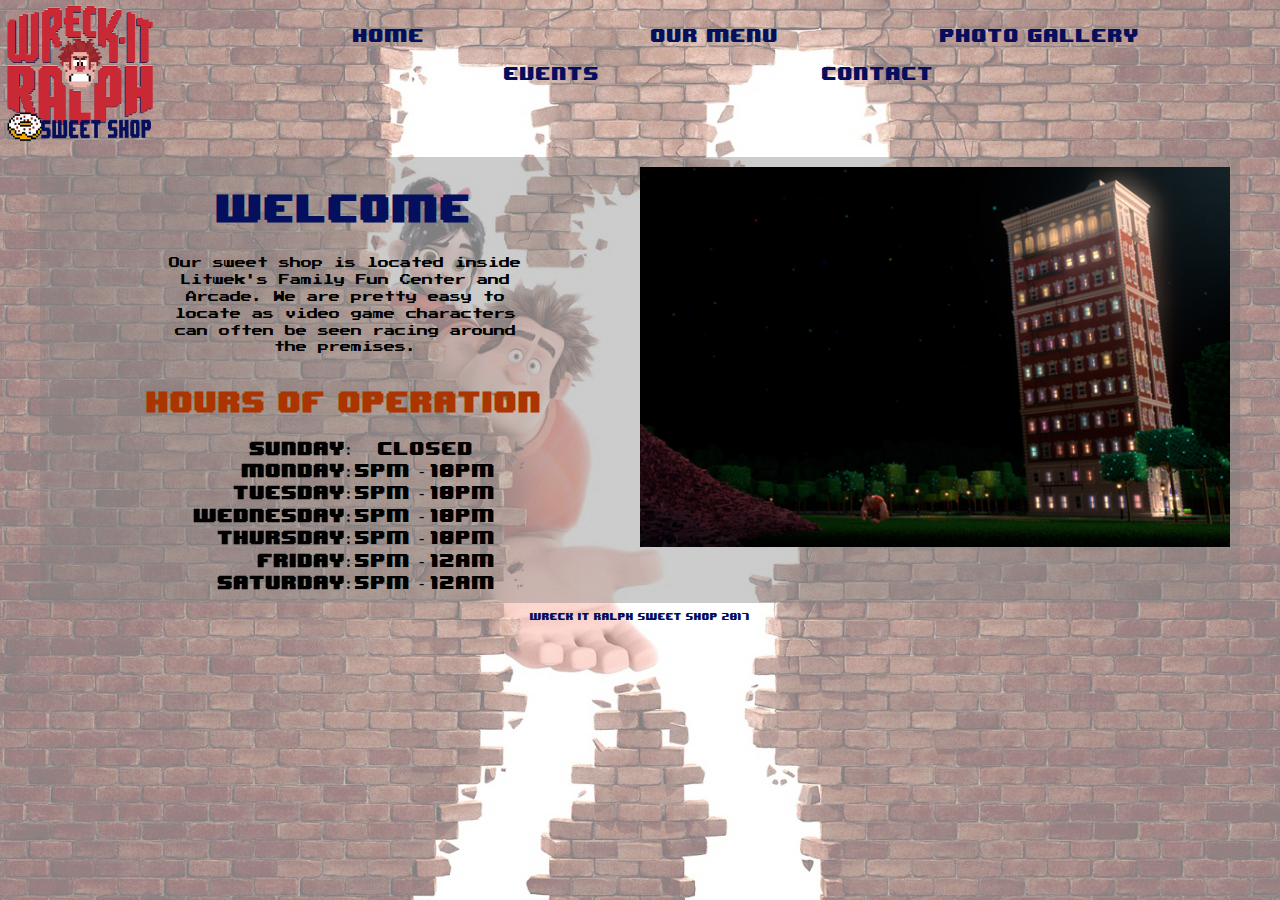
<file: index.html>
<!doctype html>
<html lang="en">
<head>
    <meta charset="utf-8">
    <title>Wreck It Ralph Sweet Shop</title>
    <meta name="description" content="Love sweets? Check out Wreck It Ralph Sweet Shop to meet all of your sweet needs!">
    <meta name="viewport" content="width=device-width, initial-scale=1">
    <link rel="shortcut icon" href="img/favicon.ico"/>
    <link rel="stylesheet" href="css/vendor/normalize.min.css">
    <link rel="stylesheet" href="css/main.css">
</head>
<body>
  <main>
    <h1 class="visuallyhidden">Wreck It Ralph Sweet Shop</h1>
    <header id="main">
      <img src="img/sweetlogo.png" alt="logo" id="logo">
        <div id="menu">
          <h2 class="visuallyhidden">Navigation</h2>
            <div id="nav-trigger">
                <span>Menu</span>
            </div>
            <nav id="nav-main">
              <h3 class="visuallyhidden">Navigational Links</h3>
                <ul>
                  <li><a href="index.html">Home</a></li>
                  <li><a href="menu.html">Our Menu</a></li>
                  <li><a href="gallery.html">Photo Gallery</a></li>
                  <li><a href="events.html">Events</a></li>
                  <li><a href="contact.html">Contact</a></li>
                </ul>
            </nav>
            <nav id="nav-mobile"></nav>
        </div>
    </header>
    <article class="container">
      <h2 class="visuallyhidden">Main Content</h2>
      <section id="welcome">
        <h1>Welcome</h1>
        <p>Our sweet shop is located inside Litwek's Family Fun Center and Arcade.  We are pretty easy to locate as video game characters can often be seen racing around the premises.</p>
      </section>
      <img src="img/location.jpg" alt="Location" id="location">
      <section id="hours">
        <h2>Hours of Operation</h2>
        <div>
          <table>
            <tr><th>Sunday:</th><td>Closed</td></tr>
            <tr><th>Monday:</th><td>5pm - 10pm</td></tr>
            <tr><th>Tuesday:</th><td>5pm - 10pm</td></tr>
            <tr><th>Wednesday:</th><td>5pm - 10pm</td></tr>
            <tr><th>Thursday:</th><td>5pm - 10pm</td></tr>
            <tr><th>Friday:</th><td>5pm - 12am</td></tr>
            <tr><th>Saturday:</th><td>5pm - 12am</td></tr>
          </table>
        </div>
      </section>
    </article>
  </main>
  <footer>
    <p>Wreck It Ralph Sweet Shop 2017</p>
  </footer>

  <script src="js/jquery-3.2.0.min.js"></script>
  <script src="js/modernizr.custom.js"></script>
  <script src="js/main.js"></script>
</body>
</html>
</file>
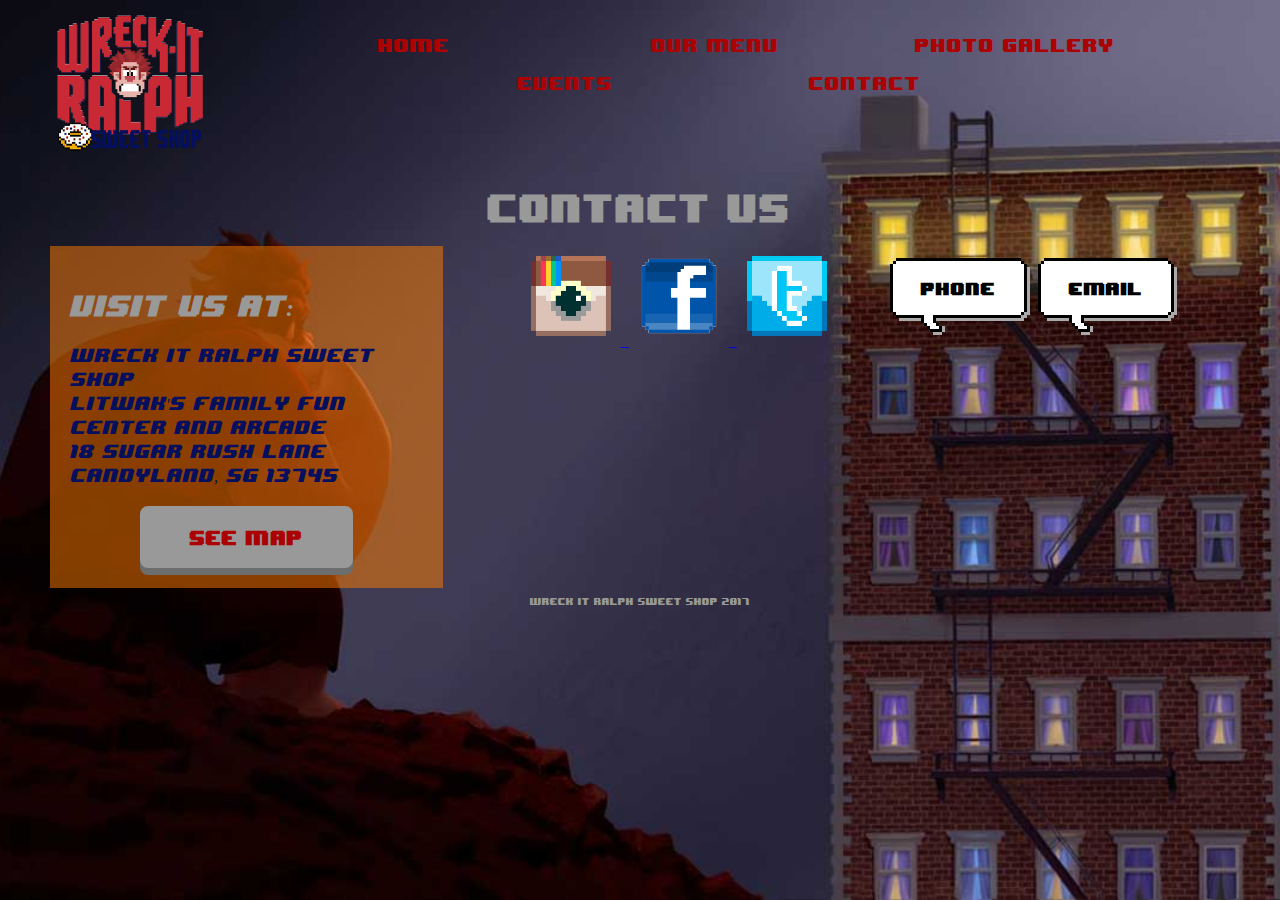
<file: contact.html>
<!doctype html>
<html lang="en">
<head>
    <meta charset="utf-8">
    <title>Wreck It Ralph Sweet Shop</title>
    <meta name="description" content="Love sweets? Check out Wreck It Ralph Sweet Shop to meet all of your sweet needs!">
    <meta name="viewport" content="width=device-width, initial-scale=1">
    <link rel="shortcut icon" href="img/favicon.ico"/>
    <link rel="stylesheet" href="css/vendor/normalize.min.css">
    <link rel="stylesheet" href="css/main.css">
</head>
<body id="contact" class="container">
  <main>
    <h1 class="visuallyhidden">Wreck It Ralph Sweet Shop</h1>
    <header id="main">
      <img src="img/sweetlogo.png" alt="logo" id="logo">
        <div id="menu">
          <h2 class="visuallyhidden">Navigation</h2>
            <div id="nav-trigger">
                <span>Menu</span>
            </div>
            <nav id="nav-main">
              <h3 class="visuallyhidden">Navigational Links</h3>
                <ul id="contactnav">
                  <li><a href="index.html">Home</a></li>
                  <li><a href="menu.html">Our Menu</a></li>
                  <li><a href="gallery.html">Photo Gallery</a></li>
                  <li><a href="events.html">Events</a></li>
                  <li><a href="contact.html">Contact</a></li>
                </ul>
            </nav>
            <nav id="nav-mobile"></nav>
        </div>
    </header>
      <h1>Contact Us</h1>
      <section>
        <h2 class="visuallyhidden">Contact Information</h2>
        <article class="contact" id="address">
          <address>
            <h2>Visit us at:</h2>
            Wreck It Ralph Sweet Shop<br>
            Litwak's Family Fun Center and Arcade<br>
            18 Sugar Rush Lane<br>
            Candyland, SG 13745
          </address>
          <div class="button" id="button">
            <h3 id="map" alt="Our Location">See Map</h3>
            <div id="myModal" class="modal">
              <span class="close">&times;</span>
              <img src="img/map.jpg" class="modal-content" id="largemap" alt="Map">
          </div>
        </div>
      </article>
      <article id="phonemail">
        <div class="link link--hover link--btn">
          <h3 id="phone">Phone</h3>
        </div>
         <div class="link link--hover link--btn">
           <h3 id="email">Email</h3>
         </div>
      </article>
      <article class="icons">
        <h2>Social Media</h2>
        <a href="https://www.instagram.com">
          <img src="img/instagram.png" alt="Instagram">
        </a>
        <a href="https://www.facebook.com">
          <img src="img/facebook.png" alt="Facebook">
        </a>
        <a href="https://www.twitter.com">
          <img src="img/twitter.png" alt="Twitter">
        </a>
      </article>
    </section>

  </main>
  <footer>
    <p id="contactfoot">Wreck It Ralph Sweet Shop 2017</p>
  </footer>

  <script src="js/jquery-3.2.0.min.js"></script>
  <script src="js/modernizr.custom.js"></script>
  <script src="js/main.js"></script>
</body>
</html>
</file>
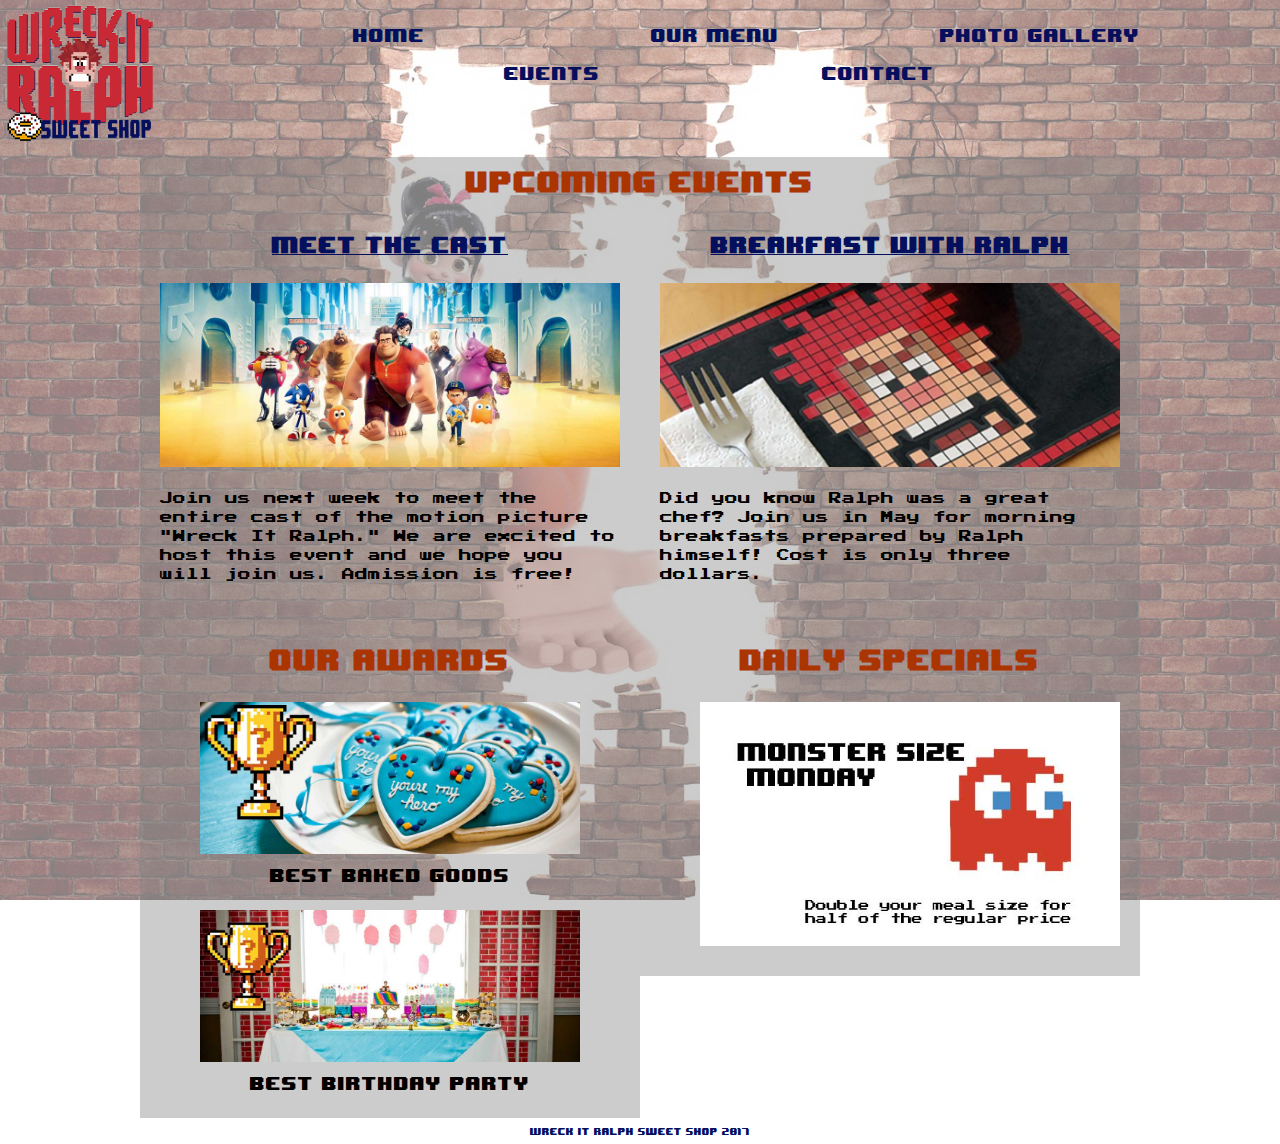
<file: events.html>
<!doctype html>
<html lang="en">
<head>
    <meta charset="utf-8">
    <title>Wreck It Ralph Sweet Shop</title>
    <meta name="description" content="Love sweets? Check out Wreck It Ralph Sweet Shop to meet all of your sweet needs!">
    <meta name="viewport" content="width=device-width, initial-scale=1">
    <link rel="shortcut icon" href="img/favicon.ico"/>
    <link rel="stylesheet" href="css/vendor/normalize.min.css">
    <link rel="stylesheet" href="css/main.css">
</head>
<body>
  <main>
    <h1 class="visuallyhidden">Wreck It Ralph Sweet Shop</h1>
    <header id="main">
      <img src="img/sweetlogo.png" alt="logo" id="logo">
        <div id="menu">
          <h2 class="visuallyhidden">Navigation</h2>
            <div id="nav-trigger">
                <span>Menu</span>
            </div>
            <nav id="nav-main">
              <h3 class="visuallyhidden">Navigational Links</h3>
                <ul>
                  <li><a href="index.html">Home</a></li>
                  <li><a href="menu.html">Our Menu</a></li>
                  <li><a href="gallery.html">Photo Gallery</a></li>
                  <li><a href="events.html">Events</a></li>
                  <li><a href="contact.html">Contact</a></li>
                </ul>
            </nav>
            <nav id="nav-mobile"></nav>
        </div>
    </header>
    <article id="events">
      <section>
        <h2  class="container">Upcoming Events</h2>
        <div id="cast"  class="container">
          <h3>Meet The Cast</h3>
          <img src="img/cast.jpg" alt="Meet The Cast">
          <p>Join us next week to meet the entire cast of the motion picture "Wreck It Ralph."  We are excited to host this event and we hope you will join us.  Admission is free!</p>
        </div>
        <div id="breakfast"  class="container">
          <h3>Breakfast With Ralph</h3>
          <img src="img/breakfast.jpg" alt="Breakfast With Ralph">
          <p>Did you know Ralph was a great chef?  Join us in May for morning breakfasts prepared by Ralph himself!  Cost is only three dollars.</p>
        </div>
      </section>
      <section>
        <div  id="specials"  class="container">
          <h2>Daily Specials</h2>
          <ul class="rslides" id="slides">
            <li><img src="img/monday.jpg" alt="Monday Special"></li>
            <li><img src="img/tuesday.jpg" alt="Tuesday Special"></li>
            <li><img src="img/wednesday.jpg" alt="Wednesday Special"></li>
            <li><img src="img/thursday.jpg" alt="Thursday Special"></li>
            <li><img src="img/friday.jpg" alt="Friday Special"></li>
            <li><img src="img/saturday.jpg" alt="Saturday Special"></li>
          </ul>
        </div>
      </section>
      <section id="awards"  class="container">
        <h2>Our Awards</h2>
        <div>
          <figure>
            <img src="img/award1.jpg" alt="Our First Award">
            <figcaption>Best Baked Goods</figcaption>
          </figure>
          <figure>
            <img src="img/award2.jpg" alt="Our Second Award">
            <figcaption>Best Birthday Party</figcaption>
          </figure>
        </div>
      </section>
      </article>
  </main>
  <footer>
    <p>Wreck It Ralph Sweet Shop 2017</p>
  </footer>

  <script src="js/jquery-3.2.0.min.js"></script>
  <script src="js/responsiveslides.min.js"></script>
  <script src="js/modernizr.custom.js"></script>
  <script src="js/main.js"></script>
</body>
</html>
</file>
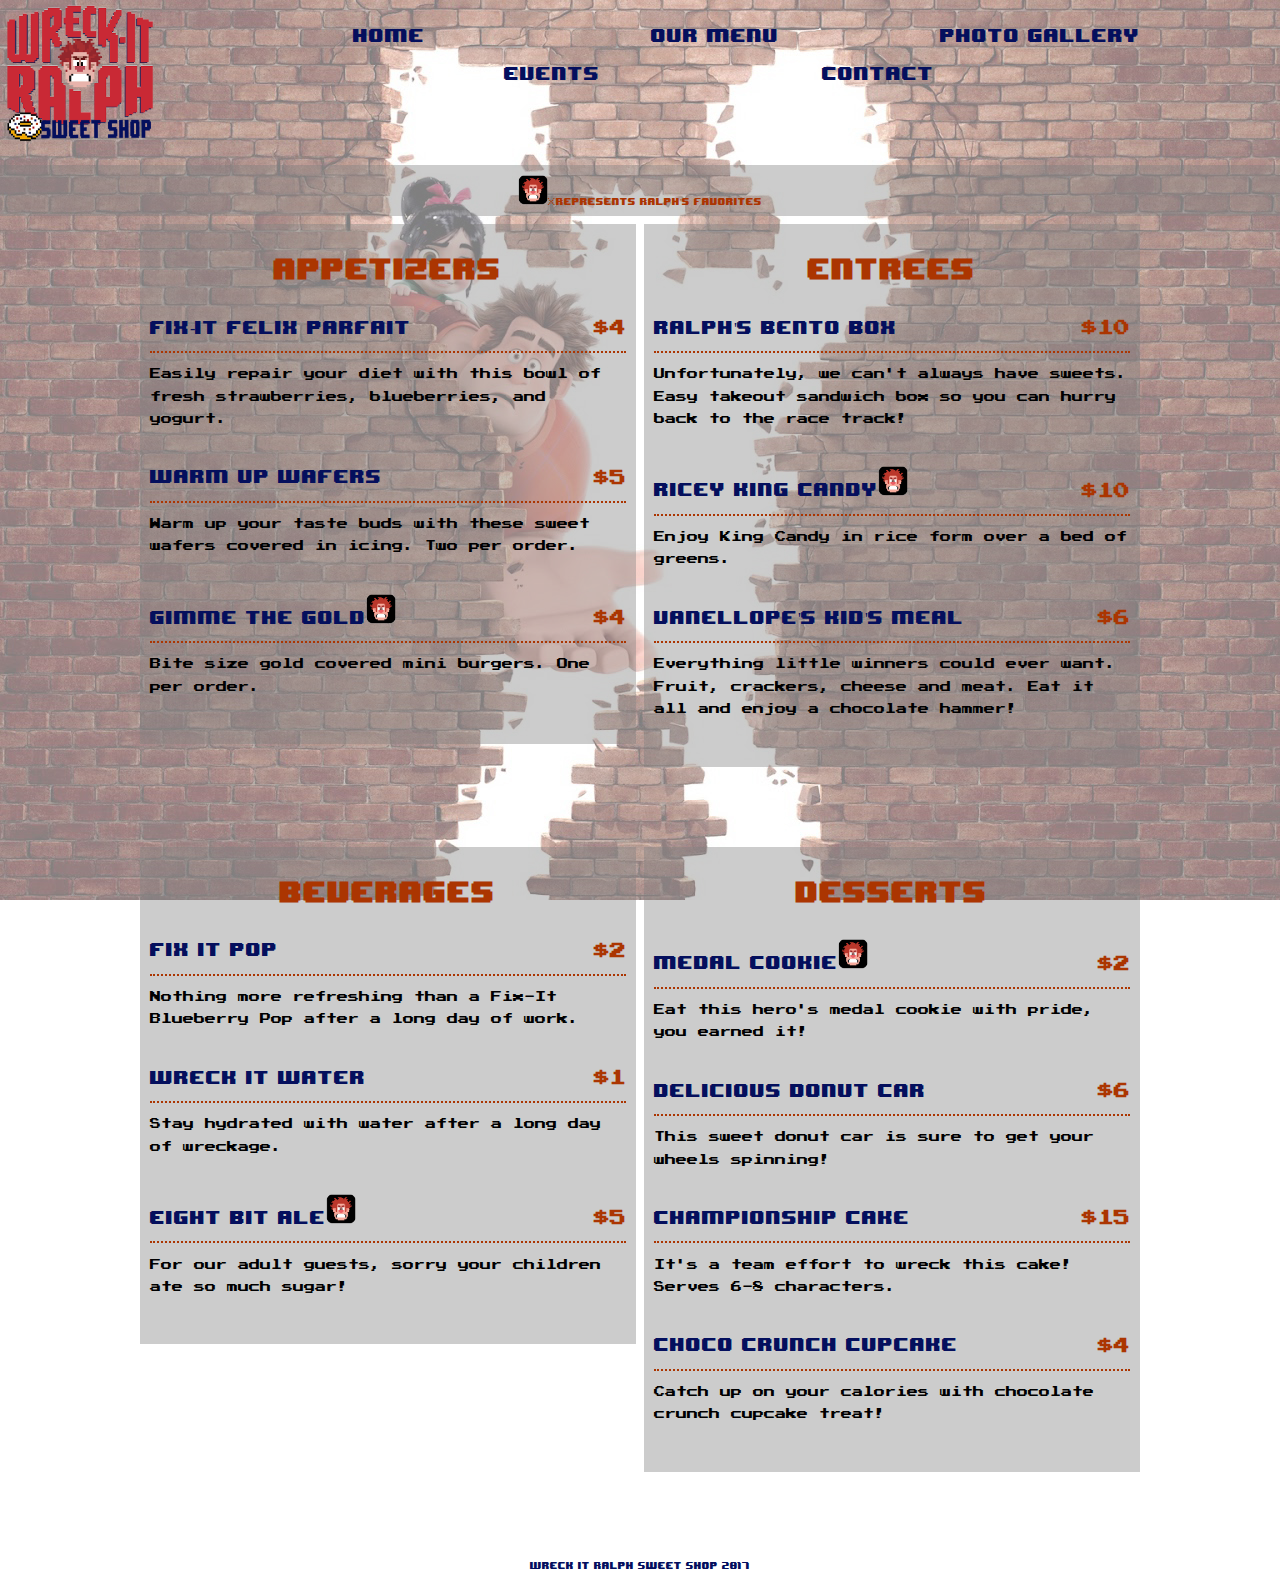
<file: menu.html>
<!doctype html>
<html lang="en">
<head>
    <meta charset="utf-8">
    <title>Wreck It Ralph Sweet Shop</title>
    <meta name="description" content="Love sweets? Check out Wreck It Ralph Sweet Shop to meet all of your sweet needs!">
    <meta name="viewport" content="width=device-width, initial-scale=1">
    <link rel="shortcut icon" href="img/favicon.ico"/>
    <link rel="stylesheet" href="css/vendor/normalize.min.css">
    <link rel="stylesheet" href="css/main.css">
</head>
<body>
  <main>
    <h1 class="visuallyhidden">Wreck It Ralph Sweet Shop</h1>
    <header id="main">
      <img src="img/sweetlogo.png" alt="logo" id="logo">
        <div id="menu">
          <h2 class="visuallyhidden">Navigation</h2>
            <div id="nav-trigger">
                <span>Menu</span>
            </div>
            <nav id="nav-main">
              <h3 class="visuallyhidden">Navigational Links</h3>
                <ul>
                  <li><a href="index.html">Home</a></li>
                  <li><a href="menu.html">Our Menu</a></li>
                  <li><a href="gallery.html">Photo Gallery</a></li>
                  <li><a href="events.html">Events</a></li>
                  <li><a href="contact.html">Contact</a></li>
                </ul>
            </nav>
            <nav id="nav-mobile"></nav>
        </div>
    </header>
    <article>
      <div>
        <p id="favorite"><img src="img/icon.png" alt="Favorites" class="fav">*Represents Ralph's Favorites</p>
      </div>
      <div class="food">
         <div class="mainmenu">
            <h2 class="title">Appetizers</h2>
            <div class="item">
               <div class="name">
                  <p>Fix-It Felix Parfait</p>
               </div>
               <div class="price">
                  <p>$4</p>
               </div>
               <div class="description">
                  <p>Easily repair your diet with this bowl of fresh strawberries, blueberries, and yogurt.</p>
               </div>
            </div>
            <div class="item">
               <div class="name">
                  <p>Warm Up Wafers</p>
               </div>
               <div class="price">
                  <p>$5</p>
               </div>
               <div class="description">
                  <p>Warm up your taste buds with these sweet wafers covered in icing. Two per order.</p>
               </div>
            </div>
            <div class="item">
               <div class="name">
                  <p>Gimme the Gold<img src="img/icon.png" alt="Favorites" class="fav"></p>
               </div>
               <div class="price">
                  <p>$4</p>
               </div>
               <div class="description">
                  <p>Bite size gold covered mini burgers. One per order.</p>
               </div>
            </div>
         </div>
         <div class="mainmenu">
            <h2 class="title">Entrees</h2>
            <div class="item">
               <div class="name">
                  <p>Ralph's Bento Box</p>
               </div>
               <div class="price">
                  <p>$10</p>
               </div>
               <div class="description">
                  <p>Unfortunately, we can't always have sweets.  Easy takeout sandwich box so you can hurry back to the race track!</p>
               </div>
            </div>
            <div class="item">
               <div class="name">
                <p>Ricey King Candy<img src="img/icon.png" alt="Favorites" class="fav"></p>
               </div>
               <div class="price">
                  <p>$10</p>
               </div>
               <div class="description">
                  <p>Enjoy King Candy in rice form over a bed of greens.</p>
               </div>
            </div>
            <div class="item">
               <div class="name">
                  <p>Vanellope's Kid's Meal</p>
               </div>
               <div class="price">
                  <p>$6</p>
               </div>
               <div class="description">
                  <p>Everything little winners could ever want.  Fruit, crackers, cheese and  meat.  Eat it all and enjoy a chocolate hammer!</p>
               </div>
            </div>
         </div>
         <div class="mainmenu">
            <h2 class="title">Beverages</h2>
            <div class="item">
               <div class="name">
                  <p>Fix It Pop</p>
               </div>
               <div class="price">
                  <p>$2</p>
               </div>
               <div class="description">
                  <p>Nothing more refreshing than a Fix-It Blueberry Pop after a long day of work.</p>
               </div>
            </div>
            <div class="item">
               <div class="name">
                  <p>Wreck It Water</p>
               </div>
               <div class="price">
                  <p>$1</p>
               </div>
               <div class="description">
                  <p>Stay hydrated with water after a long day of wreckage.</p>
               </div>
            </div>
            <div class="item">
               <div class="name">
                  <p>Eight Bit Ale<img src="img/icon.png" alt="Favorites" class="fav"></p>
               </div>
               <div class="price">
                  <p>$5</p>
               </div>
               <div class="description">
                  <p>For our adult guests, sorry your children ate so much sugar!</p>
               </div>
            </div>
         </div>
         <div class="mainmenu">
            <h2 class="title">Desserts</h2>
            <div class="item">
               <div class="name">
                  <p>Medal Cookie<img src="img/icon.png" alt="Favorites" class="fav"></p>
               </div>
               <div class="price">
                  <p>$2</p>
               </div>
               <div class="description">
                  <p>Eat this hero's medal cookie with pride, you earned it!</p>
               </div>
            </div>
            <div class="item">
               <div class="name">
                  <p>Delicious Donut Car</p>
               </div>
               <div class="price">
                  <p>$6</p>
               </div>
               <div class="description">
                  <p>This sweet donut car is sure to get your wheels spinning!</p>
               </div>
            </div>
            <div class="item">
               <div class="name">
                  <p>Championship Cake</p>
               </div>
               <div class="price">
                  <p>$15</p>
               </div>
               <div class="description">
                  <p>It's a team effort to wreck this cake! Serves 6-8 characters.</p>
               </div>
            </div>
            <div class="item">
               <div class="name">
                  <p>Choco Crunch Cupcake</p>
               </div>
               <div class="price">
                  <p>$4</p>
               </div>
               <div class="description">
                  <p>Catch up on your calories with chocolate crunch cupcake treat!</p>
               </div>
            </div>
         </div>
      </div>
    </article>
  </main>
  <footer>
    <p>Wreck It Ralph Sweet Shop 2017</p>
  </footer>

  <script src="js/jquery-3.2.0.min.js"></script>
  <script src="js/modernizr.custom.js"></script>
  <script src="js/main.js"></script>
</body>
</html>
</file>
<file: css/main.css>
html {
  box-sizing: border-box;
}

*,
*::before,
*::after {
  box-sizing: inherit;
}

.visuallyhidden {
  border: 0;
  clip: rect(0, 0, 0, 0);
  height: 1px;
  margin: -1px;
  overflow: hidden;
  padding: 0;
  position: absolute;
  width: 1px;
}

body {
  font-family: bit;
  background-image: url('../img/wall.jpg');
  background-position: center center;
  background-repeat: no-repeat;
  background-attachment: fixed;
  background-size: cover;
}

.container {
  width: 100%;
  max-width: 1200px;
  margin: 0 auto;
  padding: 10px;
  background: rgba(128, 128, 128, 0.4);
  text-align: center;
}

@font-face {
  font-family: bit;
  src: url('../fonts/bit-webfont.ttf');
}

@font-face {
  font-family: start;
  src: url('../fonts/start-webfont.ttf');
}

header {
  padding: 5px;
}

#logo {
  display: block;
  max-width: 150px;
  margin: 0 auto;
}

/* Responsive Navigation */
#nav-trigger {
  display: none;
  text-align: center;
  font-family: bit;
}

#nav-trigger span {
  display: inline-block;
  padding: 10px 30px;
  background-color: #999999;
  color: #ab0303;
  cursor: pointer;
  text-transform: uppercase;
  border-radius: 10px;
}

#nav-trigger span ::after {
  display: inline-block;
  margin-left: 10px;
  width: 20px;
  height: 10px;
  content: "";
}

#nav-trigger span :hover {
  background-color: #6c6e6e;
}

#nav-trigger span.open ::after {
  border-left: solid 10px transparent;
  border-top: none;
  border-bottom: solid 10px #ffffff;
  border-right: solid 10px transparent;
}

nav {
  margin-bottom: 30px;
  font-family: bit;
}

nav#nav-main ul {
  list-style-type: none;
  margin: 0;
  padding: 0;
  text-align: center;
}

nav#nav-main li {
  display: inline-block;
}

nav#nav-main li:last-child {
  border-right: none;
}

nav#nav-main a {
  display: block;
  color: #040f5d;
  padding: 10px 20px;
  text-decoration: none;
}

nav#nav-main a:hover {
  background-color: #6c6e6e;
  border-radius: 10px;
  color: #ffffff;
}

nav#nav-mobile {
  position: relative;
  display: none;
}

nav#nav-mobile ul {
  display: none;
  list-style-type: none;
  position: absolute;
  left: 0;
  right: 0;
  margin-left: auto;
  margin-right: auto;
  text-align: center;
  background-color: #999999;
  z-index: 5;
}

nav#nav-mobile li {
  display: block;
  padding: 5px 0;
}

nav#nav-mobile li:last-child {
  border-bottom: none;
}

nav#nav-mobile a {
  display: block;
  color: #ab0303;
  padding: 10px 30px;
}

nav#nav-mobile a:hover {
  background-color: #6c6e6e;
  color: #ffffff;
}

#location {
  width: 100%;
}

table {
  margin: 0 auto;
}

th {
  text-align: right;
}

h1 {
  color: #040f5d;
}

h2 {
  color: #ab3501;
}

#welcome p {
  font-family: start;
  line-height: 1.5;
  font-size: 0.7em;
  max-width: 400px;
  margin: 0 auto;
  padding: 10px;
}

footer {
  color: #040f5d;
  width: 100%;
  text-align: center;
  font-size: 0.5em;
}

footer img {
  max-width: 60px;
  padding: 5px;
}

@media all and (min-width: 100px) {
  #nav-trigger {
    display: block;
  }

  nav#nav-main {
    display: none;
  }

  nav#nav-mobile {
    display: block;
  }

  footer {
    display: inline-block;
  }
}

@media all and (min-width: 600px) {

  nav#nav-main {
    display: block;
  }

  #nav-trigger {
    display: none;
  }

  nav#nav-mobile {
    display: none;
  }

  nav li {
    display: inline-block;
    width: calc(100% / 4);
  }

  #welcome {
    width: 50%;
    display: inline-block;
    float: left;
  }

  #location {
    width: 50%;
    float: right;
    display: inline-block;
  }

  #hours {
    display: inline-block;
  }
}

@media all and (min-width: 800px) {
  #address,
  #phonemail {
    width: 50%;
    display: inline-block;
    vertical-align: top;
  }

  #address {
    float: left;
  }

  #phonemail {
    float: right;
  }

  .icons {
    float: right;
  }

  .icons h2 {
    display: none;
  }
}

@media all and (min-width: 1000px) {

  #logo {
    float: left;
    display: inline-block;
  }

  nav {
    padding-top: 10px;
    padding-bottom: 30px;
  }

  nav li {
    display: inline-block;
  }

  .mainmenu {
    display: inline-block;
    max-width: 496px;
    padding: 0;
    vertical-align: top;
  }

  #cast,
  #breakfast,
  #awards,
  #specials {
    width: 50%;
    display: inline-block;
  }

  #cast,
  #awards {
    float: left;
  }


  #specials,
  #breakfast {
    float: right;
  }

  #address,
  #phonemail {
    width: calc(100% / 3);
    display: inline-block;
    vertical-align: top;
  }

  .icons {
    clear: none;
  }
}

/* MENU */
.food {
  max-width: 1000px;
  margin: 0 auto;
  display: block;
  color: rgb(92, 92, 92);
}

.mainmenu {
  margin-bottom: 80px;
  width: 100%;
  padding: 10px;
  background: rgba(128, 128, 128, 0.4);
}

.title {
  font-family: bit;
  margin: 20px 0;
  text-align: center;
}

.item {
  margin: 35px 0;
}

.name {
  color: #040f5d;
  border-bottom: 2px dotted #ab3501;
}

.description {
  font-family: start;
  font-size: 0.7em;
  line-height: 2;
  color: black;
}

.price {
  float: right;
  font-weight: bold;
  font-family: start;
  margin-top: -50px;
  color: #ab3501;
}

.fav {
  max-width: 30px;
}

#favorite {
  font-size: 0.5em;
  color: #ab3501;
  padding: 10px;
  text-align: center;
  background: rgba(128, 128, 128, 0.4);
}

/* IMAGES */
#gallery {
  background-image: url('../img/chalk.jpg');
  background-position: center center;
  background-repeat: no-repeat;
  background-attachment: fixed;
  background-size: cover;
}

#gallery nav a,
#gallery footer {
  color: #efefef;
}

.images {
  display: flex;
  flex-wrap: wrap;
  padding: 10px;
}

h1.images {
  color: #ab2501;
  margin: 0 auto;
  max-width: 200px;
}

.images a {
  display: inline-block;
  margin-bottom: 8px;
  width: calc(50% - 4px);
  margin-right: 8px;
  text-decoration: none;
  color: black;
}

.images a:nth-of-type(2n) {
  margin-right: 0;
}

@media screen and (min-width: 50em) {
  .images a {
    width: calc(25% - 6px);
  }

  .images a:nth-of-type(2n) {
    margin-right: 8px;
  }

  .images a:nth-of-type(4n) {
    margin-right: 0;
  }
}

.images a:hover img {
  transform: scale(1.15);
}

.images figure {
  margin: 0;
  overflow: hidden;
  padding-top: 20px;
}

.images figcaption {
  margin-bottom: 15px;
  font-size: 0.8em;
  text-align: center;
  color: white;
}

.images img {
  border: none;
  max-width: 100%;
  height: auto;
  display: block;
  background: #cccccc;
  transition: transform 0.2s ease-in-out;
}

#events {
  max-width: 1000px;
  margin: auto;
}

#events img,
#awards img {
  width: 100%;
  max-width: 800px;
  padding: 10px;
}

#events h3 {
  color: #040f5d;
  text-decoration: underline;
}

#events p {
  font-family: start;
  font-size: 0.8em;
  line-height: 1.5;
  text-align: left;
  max-width: 800px;
  margin: 0 auto;
  padding: 10px;
  padding-bottom: 20px;
}

.rslides {
  position: relative;
  list-style: none;
  overflow: hidden;
  width: 100%;
  max-width: 500px;
  padding-bottom: 10px;
  margin: 0 auto;
}

.rslides li {
  -webkit-backface-visibility: hidden;
  position: absolute;
  display: none;
  width: 100%;
  left: 0;
  top: 0;
}

.rslides li:first-child {
  position: relative;
  display: block;
  float: left;
}

.rslides img {
  display: block;
  height: auto;
  float: left;
  width: 100%;
  border: 0;
}

#contact {
  background-image: url('../img/contactbg.jpg');
  background-position: center center;
  background-repeat: no-repeat;
  background-attachment: fixed;
  background-size: cover;
  color: #999999;
}

#contact nav a,
#contact h1,
#contact h2 {
  color: #999999;
}

#contact h1 {
  text-align: center;
}

address {
  padding: 20px;
  text-align: left;
  max-width: 500px;
  margin: auto;
  color: #040f5d;
  line-height: 1.5;
}

#address {
  padding-bottom: 20px;
}

#phonemail {
  padding-top: 8px;
}

.contact {
  background: rgba(255, 123, 0, 0.5);
}

#contactnav li a {
  color: #ab0303;
}

.contact h3 {
  padding: 5px;
}

.contact p {
  color: #040f5d;
  font-family: start;
  text-align: center;
  padding-bottom: 10px;
}

#contactfoot {
  color: #999999;
}

.icons img {
  max-width: 100px;
  padding: 10px;
}

/* Link Button */
.link {
  position: relative;
  display: inline-block;
  margin: 10px 9px 29px 6px;
  text-align: center;
  background-color: #ffffff;
  color: #000000;
  font-family: 'bit';
  font-size: 0.8em;
  padding: 0 25px 0 25px;
  box-shadow: 0 -3px #ffffff, 0 -6px #000000, 3px 0 #ffffff, 3px -3px #000000, 6px 0 #000000, 0 3px #ffffff, 0 6px #000000, -3px 0 #ffffff, -3px 3px #000000, -6px 0 #000000, -3px -3px #000000, 3px 3px #000000, 3px 9px #aaaaaa, 6px 6px #aaaaaa, 9px 3px #aaaaaa;
  transition: all 0.3s ease;
  box-sizing: border-box;
}

.link::before,
.link::after {
  content: '';
  display: block;
  position: absolute;
  transition: all 0.3s ease;
  box-sizing: border-box;
}

.link::after {
  background: #ffffff;
  width: 9px;
  height: 3px;
  bottom: -14px;
}

.link::before {
  width: 15px;
  height: 8px;
  background: #ffffff;
  bottom: -11px;
  border-left: 3px solid #000000;
  border-right: 3px solid #000000;
}

.link::after {
  margin-left: 6px;
  box-shadow: -3px 0 #000000, 3px 0 #000000, 3px 3px #ffffff, 0 3px #000000, 6px 3px #000000, 9px 3px #aaaaaa, 3px 6px #000000, 6px 6px #000000, 9px 6px #aaaaaa, 6px 9px #aaaaaa;
}

.link--btn {
  cursor: pointer;
}

.link--btn:active {
  -webkit-transform: scale(0.95);
  transform: scale(0.95);
}

/* Map Button */
.button {
  display: inline-block;
  padding: 0 45px;
  font-size: 14px;
  font-family: 'bit';
  cursor: pointer;
  text-align: center;
  color: #ab0303;
  background-color: #999999;
  border-radius: 8px;
  box-shadow: 0 7px #6c6e6e;
}

.button:hover {
  background-color: #999999;
}

.button:active {
  background-color: #999999;
  box-shadow: 0 5px #3b444c;
  transform: translateY(3px);
}

/* Fancybox */
.fancybox-enabled {
  overflow: hidden;
}

.fancybox-enabled body {
  overflow: visible;
  height: 100%;
}

.fancybox-container {
  position: fixed;
  top: 0;
  left: 0;
  width: 100%;
  height: 100%;
  z-index: 99993;
  -webkit-backface-visibility: hidden;
  backface-visibility: hidden;
}

.fancybox-container ~ .fancybox-container {
  z-index: 99992;
}

.fancybox-bg {
  position: absolute;
  top: 0;
  right: 0;
  bottom: 0;
  left: 0;
  background: #0f0f11;
  opacity: 0;
  transition-timing-function: cubic-bezier(0.55, 0.06, 0.68, 0.19);
  -webkit-backface-visibility: hidden;
  backface-visibility: hidden;
}

.fancybox-container--ready .fancybox-bg {
  opacity: 0.87;
  transition-timing-function: cubic-bezier(0.22, 0.61, 0.36, 1);
}

.fancybox-controls {
  position: absolute;
  top: 0;
  left: 0;
  right: 0;
  text-align: center;
  opacity: 0;
  z-index: 99994;
  transition: opacity 0.2s;
  -webkit-backface-visibility: hidden;
  backface-visibility: hidden;
  direction: ltr;
}

.fancybox-show-controls .fancybox-controls {
  opacity: 1;
}

.fancybox-infobar {
  display: none;
}

.fancybox-show-infobar .fancybox-infobar {
  display: inline-block;
}

.fancybox-infobar__body {
  display: inline-block;
  width: 70px;
  line-height: 44px;
  font-size: 13px;
  font-family: "Helvetica Neue", Helvetica, Arial, sans-serif;
  text-align: center;
  color: #dddddd;
  background-color: rgba(30, 30, 30, 0.7);
  -webkit-user-select: none;
  -moz-user-select: none;
  -ms-user-select: none;
  -webkit-touch-callout: none;
  -webkit-tap-highlight-color: transparent;
  -webkit-font-smoothing: subpixel-antialiased;
}

.fancybox-buttons {
  position: absolute;
  top: 0;
  right: 0;
  display: none;
}

.fancybox-show-buttons .fancybox-buttons {
  display: block;
}

.fancybox-slider-wrap {
  overflow: hidden;
  direction: ltr;
}

.fancybox-slider-wrap,
.fancybox-slider {
  position: absolute;
  top: 0;
  left: 0;
  bottom: 0;
  right: 0;
  padding: 0;
  margin: 0;
  z-index: 99993;
  -webkit-backface-visibility: hidden;
  backface-visibility: hidden;
  -webkit-tap-highlight-color: transparent;
}

.fancybox-slide {
  position: absolute;
  top: 0;
  left: 0;
  width: 100%;
  height: 100%;
  margin: 0;
  padding: 0;
  overflow: auto;
  outline: none;
  white-space: normal;
  box-sizing: border-box;
  text-align: center;
  z-index: 99994;
  -webkit-overflow-scrolling: touch;
}

.fancybox-slide::before {
  content: '';
  display: inline-block;
  vertical-align: middle;
  height: 100%;
  width: 0;
}

.fancybox-slide > * {
  display: inline-block;
  position: relative;
  padding: 24px;
  margin: 44px 0 44px;
  border-width: 0;
  vertical-align: middle;
  text-align: left;
  background-color: #ffffff;
  overflow: auto;
  box-sizing: border-box;
}

.fancybox-slide--image {
  overflow: hidden;
}

.fancybox-slide--image::before {
  display: none;
}

.fancybox-content {
  display: inline-block;
  position: relative;
  margin: 44px auto;
  padding: 0;
  border: 0;
  width: 80%;
  height: calc(100% - 88px);
  vertical-align: middle;
  line-height: normal;
  text-align: left;
  white-space: normal;
  outline: none;
  font-size: 16px;
  font-family: Arial, sans-serif;
  box-sizing: border-box;
  -webkit-tap-highlight-color: transparent;
  -webkit-overflow-scrolling: touch;
}

.fancybox-iframe {
  display: block;
  margin: 0;
  padding: 0;
  border: 0;
  width: 100%;
  height: 100%;
  background: #ffffff;
}

.fancybox-slide--video .fancybox-content,
.fancybox-slide--video .fancybox-iframe {
  background: transparent;
}

.fancybox-placeholder {
  position: absolute;
  top: 0;
  left: 0;
  margin: 0;
  padding: 0;
  border: 0;
  z-index: 99995;
  background: transparent;
  cursor: default;
  overflow: visible;
  -webkit-transform-origin: top left;
  -ms-transform-origin: top left;
  transform-origin: top left;
  background-size: 100% 100%;
  background-repeat: no-repeat;
  -webkit-backface-visibility: hidden;
  backface-visibility: hidden;
}

.fancybox-image,
.fancybox-spaceball {
  position: absolute;
  top: 0;
  left: 0;
  width: 100%;
  height: 100%;
  margin: 0;
  padding: 0;
  border: 0;
  max-width: none;
  max-height: none;
  background: transparent;
  background-size: 100% 100%;
}

.fancybox-controls--canzoomOut .fancybox-placeholder {
  cursor: -webkit-zoom-out;
  cursor: zoom-out;
}

.fancybox-controls--canzoomIn .fancybox-placeholder {
  cursor: -webkit-zoom-in;
  cursor: zoom-in;
}

.fancybox-controls--canGrab .fancybox-placeholder {
  cursor: -webkit-grab;
  cursor: grab;
}

.fancybox-controls--isGrabbing .fancybox-placeholder {
  cursor: -webkit-grabbing;
  cursor: grabbing;
}

.fancybox-spaceball {
  z-index: 1;
}

.fancybox-tmp {
  position: absolute;
  top: -9999px;
  left: -9999px;
  visibility: hidden;
}

.fancybox-error {
  position: absolute;
  margin: 0;
  padding: 40px;
  top: 50%;
  left: 50%;
  width: 380px;
  max-width: 100%;
  -webkit-transform: translate(-50%, -50%);
  -ms-transform: translate(-50%, -50%);
  transform: translate(-50%, -50%);
  background: #ffffff;
  cursor: default;
}

.fancybox-error p {
  margin: 0;
  padding: 0;
  color: #444444;
  font: 16px/20px "Helvetica Neue", Helvetica, Arial, sans-serif;
}

.fancybox-close-small {
  position: absolute;
  top: 0;
  right: 0;
  width: 44px;
  height: 44px;
  padding: 0;
  margin: 0;
  border: 0;
  border-radius: 0;
  outline: none;
  background: transparent;
  z-index: 10;
  cursor: pointer;
}

.fancybox-close-small::after {
  content: '×';
  position: absolute;
  top: 5px;
  right: 5px;
  width: 30px;
  height: 30px;
  font: 20px/30px Arial, "Helvetica Neue", Helvetica, sans-serif;
  color: #888888;
  font-weight: 300;
  text-align: center;
  border-radius: 50%;
  border-width: 0;
  background: #ffffff;
  transition: background 0.2s;
  box-sizing: border-box;
  z-index: 2;
}

.fancybox-close-small:focus::after {
  outline: 1px dotted #888888;
}

.fancybox-slide--video .fancybox-close-small {
  top: -36px;
  right: -36px;
  background: transparent;
}

.fancybox-close-small:hover::after {
  color: #555555;
  background: #eeeeee;
}

/* Caption */
.fancybox-caption-wrap {
  position: absolute;
  bottom: 0;
  left: 0;
  right: 0;
  padding: 60px 30px 0 30px;
  z-index: 99998;
  -webkit-backface-visibility: hidden;
  backface-visibility: hidden;
  box-sizing: border-box;
  background: linear-gradient(to bottom, transparent 0%, rgba(0, 0, 0, 0.1) 20%, rgba(0, 0, 0, 0.2) 40%, rgba(0, 0, 0, 0.6) 80%, rgba(0, 0, 0, 0.8) 100%);
  opacity: 0;
  transition: opacity 0.2s;
}

.fancybox-show-caption .fancybox-caption-wrap {
  opacity: 1;
}

.fancybox-caption {
  padding: 30px 0;
  border-top: 1px solid rgba(255, 255, 255, 0.4);
  font-size: 14px;
  font-family: "Helvetica Neue", Helvetica, Arial, sans-serif;
  color: #ffffff;
  line-height: 20px;
  -webkit-text-size-adjust: none;
}

.fancybox-caption a {
  color: #ffffff;
  text-decoration: underline;
}

/* Buttons */
.fancybox-button {
  display: inline-block;
  position: relative;
  width: 44px;
  height: 44px;
  line-height: 44px;
  margin: 0;
  padding: 0;
  border: 0;
  border-radius: 0;
  cursor: pointer;
  background: transparent;
  color: #ffffff;
  box-sizing: border-box;
  vertical-align: top;
  outline: none;
}

.fancybox-button--disabled {
  cursor: default;
}

.fancybox-infobar__body,
.fancybox-button {
  background: rgba(30, 30, 30, 0.6);
}

.fancybox-button:hover {
  background: rgba(0, 0, 0, 0.8);
}

.fancybox-button::before,
.fancybox-button::after {
  content: '';
  position: absolute;
  border-color: #ffffff;
  background-color: currentColor;
  color: currentColor;
  opacity: 0.9;
  box-sizing: border-box;
  display: inline-block;
}

.fancybox-button--disabled::before,
.fancybox-button--disabled::after {
  opacity: 0.5;
}

.fancybox-button--left::after {
  left: 20px;
  top: 18px;
  width: 6px;
  height: 6px;
  background: transparent;
  border-top: solid 2px currentColor;
  border-right: solid 2px currentColor;
  -webkit-transform: rotate(-135deg);
  -ms-transform: rotate(-135deg);
  transform: rotate(-135deg);
}

.fancybox-button--right::after {
  right: 20px;
  top: 18px;
  width: 6px;
  height: 6px;
  background: transparent;
  border-top: solid 2px currentColor;
  border-right: solid 2px currentColor;
  -webkit-transform: rotate(45deg);
  -ms-transform: rotate(45deg);
  transform: rotate(45deg);
}

.fancybox-button--left {
  border-bottom-left-radius: 5px;
}

.fancybox-button--right {
  border-bottom-right-radius: 5px;
}

.fancybox-button--close {
  float: right;
}

.fancybox-button--close::before,
.fancybox-button--close::after {
  content: '';
  display: inline-block;
  position: absolute;
  height: 2px;
  width: 16px;
  top: calc(50% - 1px);
  left: calc(50% - 8px);
}

.fancybox-button--close::before {
  -webkit-transform: rotate(45deg);
  -ms-transform: rotate(45deg);
  transform: rotate(45deg);
}

.fancybox-button--close::after {
  -webkit-transform: rotate(-45deg);
  -ms-transform: rotate(-45deg);
  transform: rotate(-45deg);
}

/* Loading spinner */
.fancybox-loading {
  border: 6px solid rgba(100, 100, 100, 0.4);
  border-top: 6px solid rgba(255, 255, 255, 0.6);
  border-radius: 100%;
  height: 50px;
  width: 50px;
  -webkit-animation: fancybox-rotate 0.8s infinite linear;
  animation: fancybox-rotate 0.8s infinite linear;
  background: transparent;
  position: absolute;
  top: 50%;
  left: 50%;
  margin-top: -25px;
  margin-left: -25px;
  z-index: 99999;
}

@keyframes fancybox-rotate {
  from {
    -webkit-transform: rotate(0deg);
    transform: rotate(0deg);
  }
  to {
    -webkit-transform: rotate(359deg);
    transform: rotate(359deg);
  }
}

/* Styling for Small-Screen Devices */
@media all and (max-width: 800px) {
  .fancybox-controls {
    text-align: left;
  }
  .fancybox-button--left,
  .fancybox-button--right,
  .fancybox-buttons button:not(.fancybox-button--close) {
    display: none !important;
  }
  .fancybox-caption {
    padding: 20px 0;
    margin: 0;
  }
}

/* Fullscreen  */
.fancybox-button--fullscreen::before {
  width: 15px;
  height: 11px;
  left: 15px;
  top: 16px;
  border: 2px solid;
  background: none;
}

/* Slideshow button */
.fancybox-button--play::before {
  top: 16px;
  left: 18px;
  width: 0;
  height: 0;
  border-top: 6px inset transparent;
  border-bottom: 6px inset transparent;
  border-left: 10px solid;
  border-radius: 1px;
  background: transparent;
}

.fancybox-button--pause::before {
  top: 16px;
  left: 18px;
  width: 7px;
  height: 11px;
  border-style: solid;
  border-width: 0 2px 0 2px;
  background: transparent;
}

/* Thumbs */
.fancybox-button--thumbs span {
  font-size: 23px;
}

.fancybox-button--thumbs::before {
  top: 20px;
  left: 21px;
  width: 3px;
  height: 3px;
  box-shadow: 0 -4px 0, -4px -4px 0, 4px -4px 0, 0 0 0 32px inset, -4px 0 0, 4px 0 0, 0 4px 0, -4px 4px 0, 4px 4px 0;
}

.fancybox-container--thumbs .fancybox-controls,
.fancybox-container--thumbs .fancybox-slider-wrap,
.fancybox-container--thumbs .fancybox-caption-wrap {
  right: 220px;
}

.fancybox-thumbs {
  position: absolute;
  top: 0;
  right: 0;
  bottom: 0;
  left: auto;
  width: 220px;
  margin: 0;
  padding: 5px 5px 0 0;
  background: #ffffff;
  z-index: 99993;
  word-break: normal;
  -webkit-overflow-scrolling: touch;
  -webkit-tap-highlight-color: transparent;
  box-sizing: border-box;
}

.fancybox-thumbs > ul {
  list-style: none;
  position: absolute;
  position: relative;
  width: 100%;
  height: 100%;
  margin: 0;
  padding: 0;
  overflow-x: hidden;
  overflow-y: auto;
  font-size: 0;
}

.fancybox-thumbs > ul > li {
  float: left;
  overflow: hidden;
  max-width: 50%;
  padding: 0;
  margin: 0;
  width: 105px;
  height: 75px;
  position: relative;
  cursor: pointer;
  outline: none;
  border: 5px solid #ffffff;
  border-top-width: 0;
  border-right-width: 0;
  -webkit-tap-highlight-color: transparent;
  -webkit-backface-visibility: hidden;
  backface-visibility: hidden;
  box-sizing: border-box;
}

li.fancybox-thumbs-loading {
  background: rgba(0, 0, 0, 0.1);
}

.fancybox-thumbs > ul > li > img {
  position: absolute;
  top: 0;
  left: 0;
  min-width: 100%;
  min-height: 100%;
  max-width: none;
  max-height: none;
  -webkit-touch-callout: none;
  -webkit-user-select: none;
  -moz-user-select: none;
  -ms-user-select: none;
}

.fancybox-thumbs > ul > li::before {
  content: '';
  position: absolute;
  top: 0;
  right: 0;
  bottom: 0;
  left: 0;
  border-radius: 2px;
  border: 4px solid #4ea7f9;
  z-index: 99991;
  opacity: 0;
  transition: all 0.2s cubic-bezier(0.25, 0.46, 0.45, 0.94);
}

.fancybox-thumbs > ul > li.fancybox-thumbs-active::before {
  opacity: 1;
}

/* Styling for Small-Screen Devices */
@media all and (max-width: 800px) {
  .fancybox-thumbs {
    display: none !important;
  }
  .fancybox-container--thumbs .fancybox-controls,
  .fancybox-container--thumbs .fancybox-slider-wrap,
  .fancybox-container--thumbs .fancybox-caption-wrap {
    right: 0;
  }
}

.modal {
  display: none;
  position: fixed;
  z-index: 1;
  padding-top: 100px;
  left: 0;
  top: 0;
  width: 100%;
  height: 100%;
  overflow: auto;
  background-color: rgb(0, 0, 0);
  background-color: rgba(0, 0, 0, 0.9);
}

.modal-content {
  margin: auto;
  display: block;
  width: 80%;
  max-width: 700px;
}


.modal-content {
  -webkit-animation-name: zoom;
  -webkit-animation-duration: 0.6s;
  animation-name: zoom;
  animation-duration: 0.6s;
}

.close {
  position: absolute;
  top: 15px;
  right: 35px;
  color: #f1f1f1;
  font-size: 40px;
  font-weight: bold;
  transition: 0.3s;
}

.close:hover,
.close:focus {
  color: #bbbbbb;
  text-decoration: none;
  cursor: pointer;
}

@media only screen and (max-width: 700px) {
  .modal-content {
    width: 100%;
  }
}
</file>
